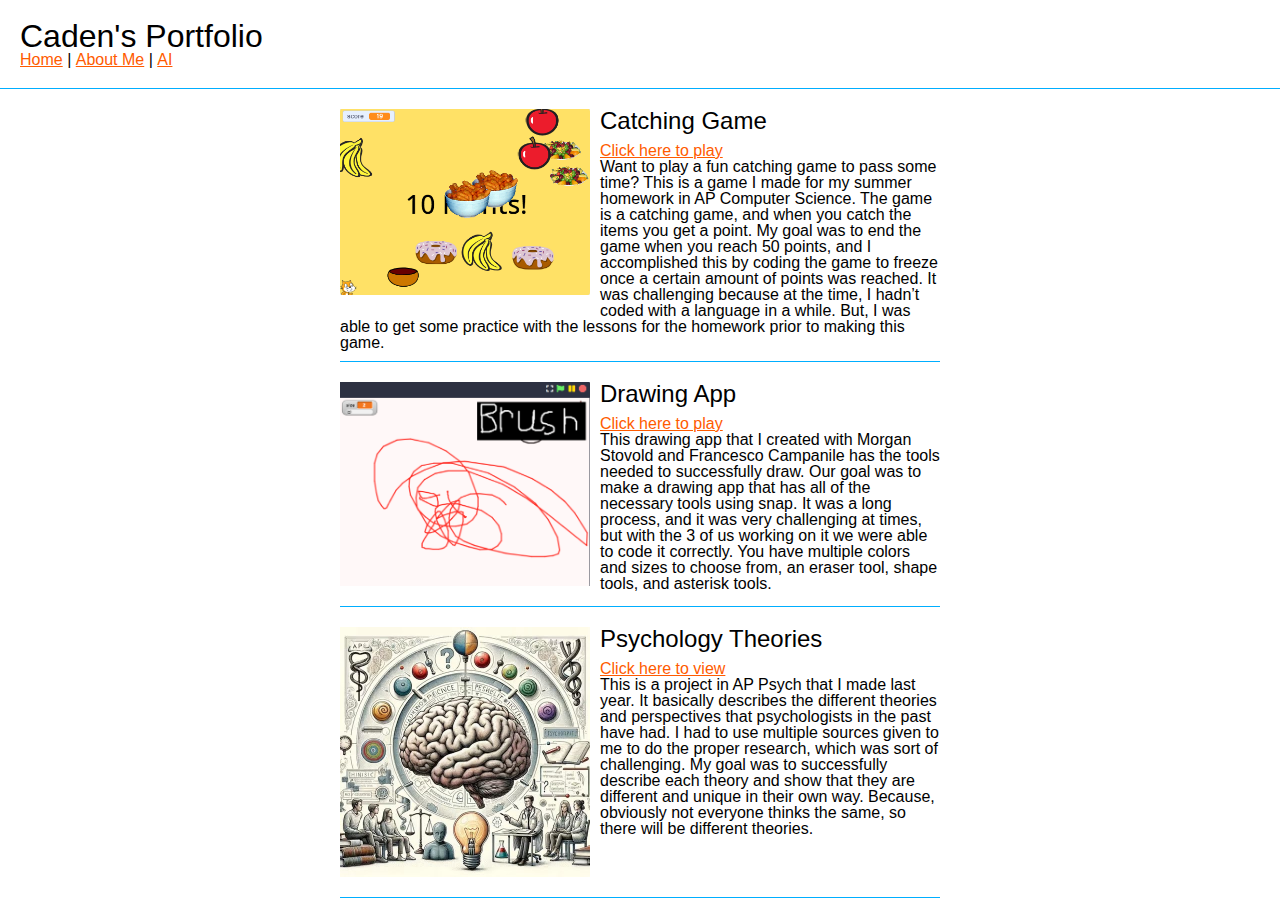
<file: index.html>
<!DOCTYPE html>
<html lang="en">
  <head>
   <link rel="icon" type="image/png" href="favicon-96x96.png" sizes="96x96" />
    <link rel="icon" type="image/svg+xml" href="favicon.svg" />
    <link rel="shortcut icon" href="favicon.ico" />
    <link rel="apple-touch-icon" sizes="180x180" href="apple-touch-icon.png" />
    <link rel="manifest" href="site.webmanifest" />
    <meta charset="UTF-8" />
    <meta name="viewport" content="width=device-width, initial-scale=1.0" />
    <meta http-equiv="X-UA-Compatible" content="ie=edge" />
    <title>Caden's Portfolio</title>
    <link rel="stylesheet" href="reset.css" />
    <link rel="stylesheet" href="styles.css" />
  </head>
  <body>
    <header>
      <h1>Caden's Portfolio</h1>
      <nav>
        <ul>
          <li><a href="index.html">Home</a></li>
          <li>|</li>
          <li><a href="aboutme.html">About Me</a></li>
          <li>|</li>
          <li>
            <a href="AI.html">AI</a>
          </li>
        </ul>
      </nav>
    </header>
    <div id="project-container">
      <!-- start of project template -->
      <div class="project">
        <img src="img/scratch.PNG" alt=/>
        <h2>Catching Game</h2>
        <p>
          <a href="https://scratch.mit.edu/projects/1055014336/"
            >Click here to play</a
          >
        </p>
        <p>
          Want to play a fun catching game to pass some time? This is a game I
          made for my summer homework in AP Computer Science. The game is a
          catching game, and when you catch the items you get a point. My goal
          was to end the game when you reach 50 points, and I accomplished this
          by coding the game to freeze once a certain amount of points was
          reached. It was challenging because at the time, I hadn’t coded with a
          language in a while. But, I was able to get some practice with the
          lessons for the homework prior to making this game.
        </p>
        <div class="clear"></div>
      </div>
      <!-- end of project template-->
      <div class="project">
        <img src="img/drawing.PNG" alt=/>
        <h2>Drawing App</h2>
        <p>
          <a
            href="https://snap.berkeley.edu/project?username=francescoc&projectname=DRAWING%20APP"
            >Click here to play</a
          >
        </p>
        <p>
          This drawing app that I created with Morgan Stovold and Francesco
          Campanile has the tools needed to successfully draw. Our goal was to
          make a drawing app that has all of the necessary tools using snap. It
          was a long process, and it was very challenging at times, but with the
          3 of us working on it we were able to code it correctly. You have
          multiple colors and sizes to choose from, an eraser tool, shape tools,
          and asterisk tools.
        </p>
        <div class="clear"></div>
      </div>
      <div class="project">
        <img src="img/psychology.jpg" alt=/>
        <h2>Psychology Theories</h2>
        <p>
          <a
            href="https://docs.google.com/document/d/1EFbN88j0VUeu6wUJS-8H7eN9dlcRYfJHbl86OyPJq1o/edit"
            >Click here to view</a
          >
        </p>
        <p>
          This is a project in AP Psych that I made last year. It basically
          describes the different theories and perspectives that psychologists
          in the past have had. I had to use multiple sources given to me to do
          the proper research, which was sort of challenging. My goal was to
          successfully describe each theory and show that they are different and
          unique in their own way. Because, obviously not everyone thinks the
          same, so there will be different theories.
        </p>
        <div class="clear"></div>
      </div>
    </div>
  </body>
</html>
</file>
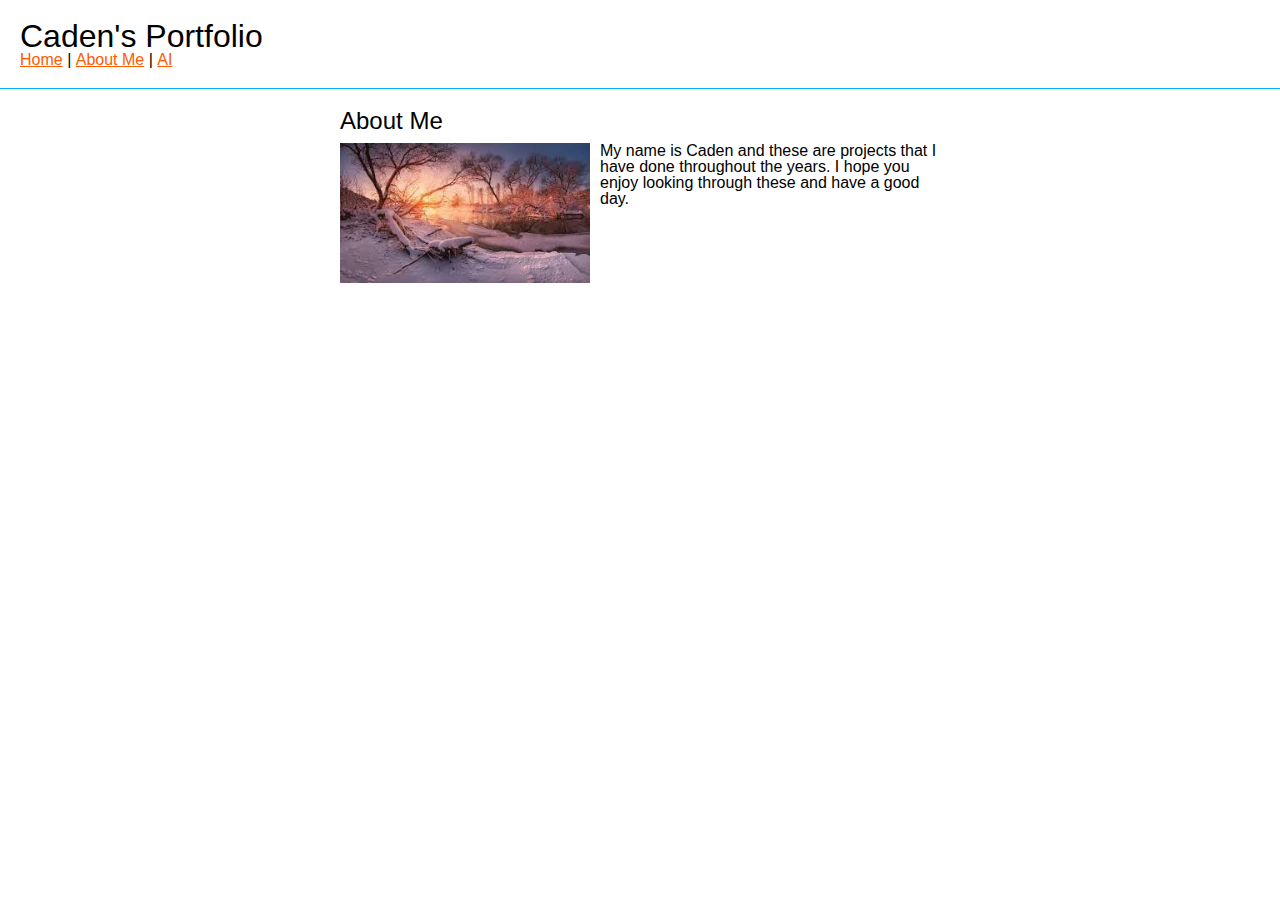
<file: aboutme.html>
<!DOCTYPE html>
<html lang="en">
  <head>
    <link rel="icon" type="image/png" href="favicon-96x96.png" sizes="96x96" />
    <link rel="icon" type="image/svg+xml" href="favicon.svg" />
    <link rel="shortcut icon" href="favicon.ico" />
    <link rel="apple-touch-icon" sizes="180x180" href="apple-touch-icon.png" />
    <link rel="manifest" href="site.webmanifest" />
    <meta charset="UTF-8" />
    <meta name="viewport" content="width=device-width, initial-scale=1.0" />
    <meta http-equiv="X-UA-Compatible" content="ie=edge" />
    <title>Caden's Portfolio</title>
    <link rel="stylesheet" href="reset.css" />
    <link rel="stylesheet" href="styles.css" />
  </head>
  <body>
    <header>
      <h1>Caden's Portfolio</h1>
      <nav>
        <ul>
          <li><a href="index.html">Home</a></li>
          <li>|</li>
          <li><a href="aboutme.html">About Me</a></li>
          <li>|</li>
          <li>
            <a href="AI.html">AI</a>
          </li>
        </ul>
      </nav>
    </header>

    <div id="aboutme">
    <h2>About Me</h2>
        <img src="img/scenery.jpg" alt="caden"/>
        <p>My name is Caden and these are projects that I have done throughout the years. I hope you enjoy looking through these and have a good day.
  </body>
</html>
</file>
<file: styles.css>
body {
  font-family: sans-serif;
}

a {
  color: rgb(255, 91, 0);
}

a:hover {
  color: #00aeff;
}

header {
  margin-bottom: 20px;
  padding: 20px;
  border-bottom: 1px solid rgb(0, 174, 255);
}

header h1 {
  font-size: 2em;
}

header nav ul li {
  display: inline;
}
.clear {
  clear: both;
}

#project-container,
#aboutme {
  margin: 0 auto; /* centers project div */
  width: 90%; /* adds space on either side */
  max-width: 600px; /* keeps div from getting too wide */
}

.project {
  margin-bottom: 20px;
  padding-bottom: 10px;
  border-bottom: 1px solid rgb(0, 174, 255);
}

.project img,
#aboutme img {
  width: 250px;
  float: left;
  margin-right: 10px;
  margin-bottom: 10px;
}

.project h2,
#aboutme h2 {
  font-size: 1.5em;
  margin-bottom: 10px;
}
</file>
